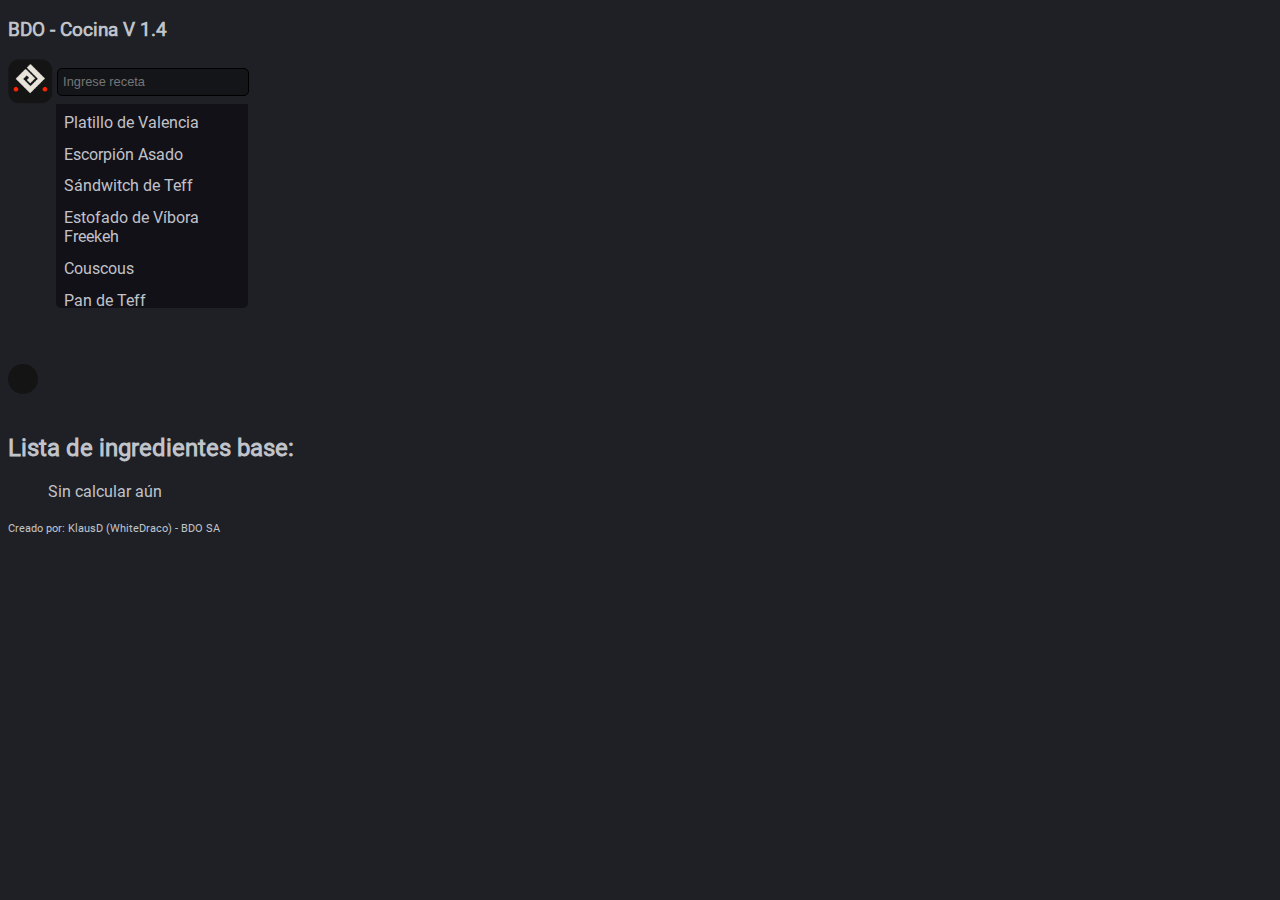
<file: index.html>
<!DOCTYPE html>
<html lang="en">
<head>
    <meta charset="UTF-8">
    <meta name="viewport" content="width=device-width, initial-scale=1.0">
    <title>Cocina BDO v1</title>
    <script src="bdococina.js"></script>
</head>
<link rel="stylesheet" href="cocina.css?d=7">
<body>
    <h3>BDO - Cocina  V 1.4</h3>
    <div id="contenido">
        <img src="icono1.png" width="45px" height="45px" alt="" style="vertical-align: middle;">
        <input type="search" id="buscador" placeholder="Ingrese receta" style="vertical-align: middle;">
        <div id="resultbox">
            <ul id="lista_recetas" style="display: inline-block;">
            
            </ul>
        </div>
        <div class="seccion">
            <ul id="ingredientes">
                
            </ul>
            <br>
            <ul id="otros">

            </ul>
            <h2>Lista de ingredientes base: </h1>
            <ul id="ingredientes_base">
                <li>Sin calcular aún</li>
            </ul>
        </div>
        <span style="font-size: 11px;">Creado por: KlausD (WhiteDraco) - BDO SA</span>
        
    </div>
</body>
</html>
</file>
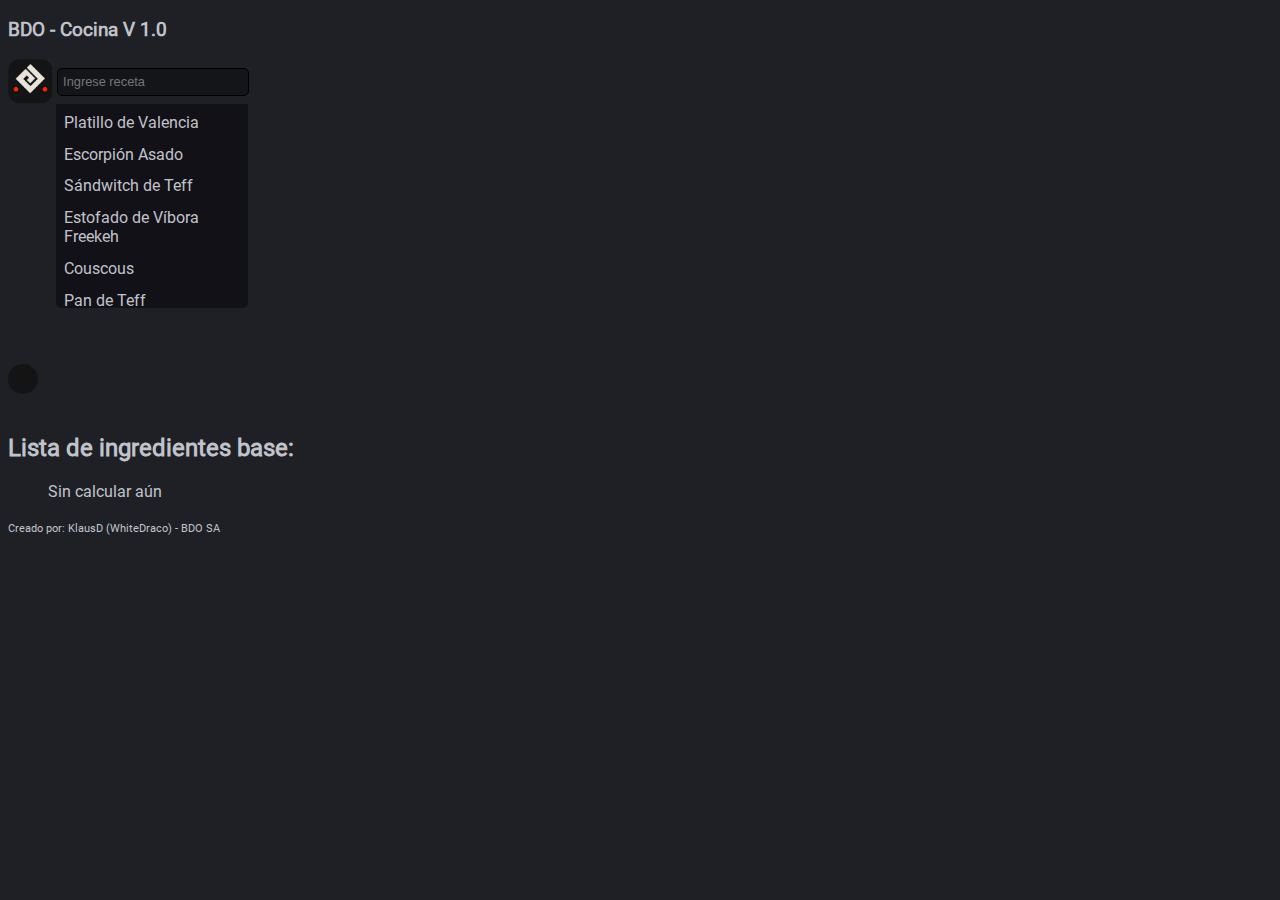
<file: cocina.html>
<!DOCTYPE html>
<html lang="en">
<head>
    <meta charset="UTF-8">
    <meta name="viewport" content="width=device-width, initial-scale=1.0">
    <title>Cocina BDO v1</title>
    <script src="bdococina.js"></script>
</head>
<link rel="stylesheet" href="cocina.css?d=7">
<body>
    <h3>BDO - Cocina  V 1.0</h3>
    <div id="contenido">
        <img src="icono1.png" width="45px" height="45px" alt="" style="vertical-align: middle;">
        <input type="search" id="buscador" placeholder="Ingrese receta" style="vertical-align: middle;">
        <div id="resultbox">
            <ul id="lista_recetas" style="display: inline-block;">
            
            </ul>
        </div>
        <div class="seccion">
            <ul id="ingredientes">
                
            </ul>
            <br>
            <ul id="otros">

            </ul>
            <h2>Lista de ingredientes base: </h1>
            <ul id="ingredientes_base">
                <li>Sin calcular aún</li>
            </ul>
        </div>
        <span style="font-size: 11px;">Creado por: KlausD (WhiteDraco) - BDO SA</span>
        
    </div>
</body>
</html>
</file>
<file: cocina.css>
body
{
    color: rgb(193, 195, 202);
    background-color: rgb(30, 32, 37);
    font-family: robotoR;
}

@font-face {
    font-family: robotoR;
    src: url(Roboto-Regular.ttf);
  }
input[type="search"]
{
    border-radius: 5px;
}
.seccajas
{
    float: right;
}
input[type="number"]
{
    padding: 7px;
    font-size: 14px;
    background-color: rgb(22, 23, 27);
    color: rgb(193, 195, 202);
    border: 1px black;
    border-radius: 5px;
}
#buscador
{
    padding: 0.4vw;
    font-size: 1vw;
    width: 15vw;
    background-color: rgb(20, 21, 25);
    border: 1px solid black;
    color: rgb(187, 192, 199);
}
#resultbox
{
    width: 15vw;
    max-width: 15vw;
    margin-left: 48px;
    
}
#resultbox ul
{
    list-style: none;
    padding: 2px;
    height: 200px;
    overflow-y: scroll;
    display: none;
    margin: 0;
    
}
#resultbox li
{
    padding: 0.5vw;
    cursor: pointer;
}
.hover
{
    background-color: rgb(132, 245, 255);
    color: black;
    transition-delay: 2ms;
    animation-duration: 150ms;
}
#ingredientes
{
    list-style: none;
    padding: 0;
    width: auto;
    display: inline-block;
}
#lista_recetas
{
    background-color: rgb(19, 17, 24);
    border-radius: 1px 1px 5px 5px;
    
}
#ingredientes li
{
    padding: 5px;
    margin-bottom: 15px;
}
#ingredientes a
{
    color: rgb(255, 71, 71);
    text-decoration: none;
}
#ingredientes a:hover
{
    font-size: 18px;
}
.cajita
{
    width: 20px;
    height: 20px;
    background-color: white;
    border: 1px solid black;
    display: inline-block;
    vertical-align: middle;
    margin-left: 5px;
    cursor: pointer;
    border-radius: 4px;
}
.verde
{
    background-color: rgb(1, 88, 1);
}
.azul
{
    background-color: rgb(2, 2, 175);
}
.vacia
{
	background-color: rgba(0, 0, 0, 0);
	border: 0;
	cursor: auto;
	
}
.seleccionado
{
    border: 3px solid rgb(143, 1, 1);
}
.titulo
{
    margin-right: 10px;
    vertical-align: middle;
}
#otros
{
    list-style: none;
    background-color: rgb(20, 20, 20);
    display: inline-block;
    border-radius: 15px;
    padding: 15px;
}
#otros li
{
    padding: 5px;
    margin-bottom: 15px;
}
#otros span
{
    vertical-align: middle;
    margin-right: 10px;
}
#otros input
{
    font-size: 16px;
    font-weight: bold;
    border: 1px solid black;
    float: right;
}

button
{
    background-color: rgb(255, 71, 71);
    border: 0;
    padding: 15px;
    border-radius: 18px;
    cursor: pointer;
    color: black;
    font-weight: bold;
    /* poner transicion */
    transition-duration: 0.2s;
}
button:hover
{
    background-color: black;
    color: rgb(255, 71, 71);
    transition-duration: 0.2s;
}

.valx
{
    border: 1px solid green;
    display: inline-block;
    vertical-align: middle;
    position: relative;
    padding: 5px;
    border-radius: 5px 0 0 5px;
    cursor: pointer;
    
}
.vpressed
{
    background-color: rgb(0, 82, 0);
    color: white;
}
.valx:hover
{
    color: rgb(1, 105, 1);
}
.expandir
{
    vertical-align: middle;
    display: inline-block;
    background-color: rgb(3, 139, 3);
    padding: 5px;
    border-radius: 0 5px 5px 0;
    cursor: pointer;
    border: 1px solid green;

}
.signplata
{
    margin-right: 15px;
}
#ingredientes_base
{
    list-style: none;
}
.titing
{
    color: rgb(251, 64, 64);
}
.cantcing
{
    color: yellow;
}
.oculto
{
    display: none;
}
.normal
{
    display: inline-block;
}
.normal input
{
    padding: 1px;
    margin: 0;
    width: 6em;
    border-radius: 5px;
    background-color: rgb(19, 17, 24);
    color: white;
    border: 0;
}

.pextra{
    margin-top: 20px;
    margin-bottom: 20px;
}
.pextra a{
    cursor: pointer;
}
.pextra a:hover{
    color: rgb(105, 197, 255);
}
.pextra a span{
    background-color: white;
    color: black;
    width: 15px;
    height: 15px;
    border-radius: 3px;
    font-size: 10px;
    font-weight: bold;
    display: inline-block;
    text-align: center;
}
.pinputs{
    width: 90%;
}

/* Barritas de peso  */
.b_base{
    width: 115px;
    height: 20px;
    display: inline-block;
    padding: 0 !important;
    margin: 0 !important;
}
.b_contenedor{
    border: 1px solid black;
    border-radius: 5px;
    background-image: linear-gradient(to right, #434343 0%, black 100%);
    overflow: visible;
    padding: 2px;
    
}
.b_pocupado{
    background-color: blue;
}
.b_usado{
    background-image: linear-gradient( 110.1deg,  rgba(34,126,34,1) 2.9%, rgba(168,251,60,1) 90.3% );

}
.porcentaje
{
    position: absolute;
    text-align: center;
    display: inline-block;
    width: 115px;
    padding-top: 3px;
    color: rgba(255, 255, 255, 50);
    text-shadow: 1px -3px 2px rgba(0, 0, 0, 1);
    font-weight: bold;

}
.fillbtn
{
    font-size: 10px;
    border: 1px solid white;
    border-radius: 5px;
    padding: 3px;
    cursor: pointer;
}
.fillbtn:hover{
    background-color: white;
    color: black;
}

.especiales_txt
{
    color: #ff5e00;
    font-weight: bold;
}
.totaldef_txt
{
    color: rgb(255, 71, 71);
    font-weight: bold;
}
.botonera
{
    display: flex;
    justify-content: space-around;
}
.savebtn
{
    background-color: green;
    color: white;
}
.savebtn:hover
{
    background-color: white;
    color: green;
}
.maximperiales
{
    color: rgb(54, 54, 246) !important;
}
</file>
